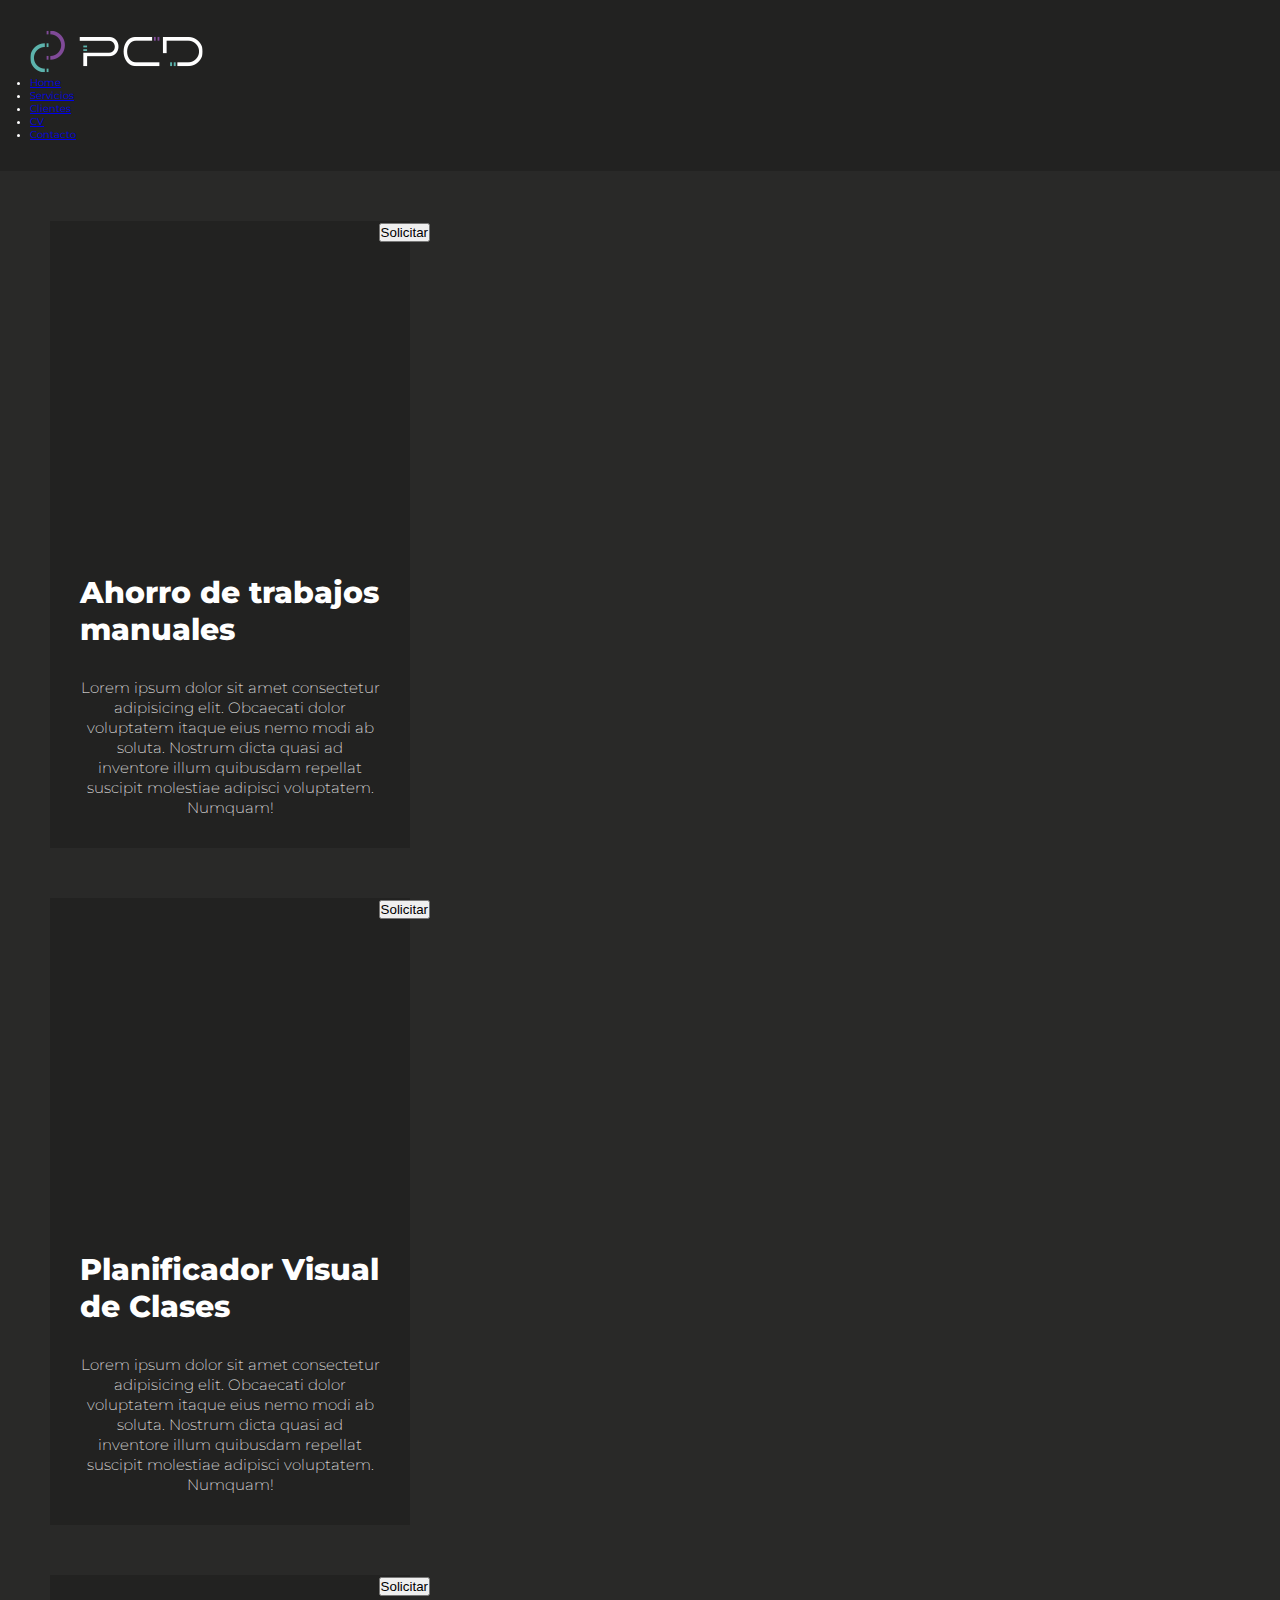
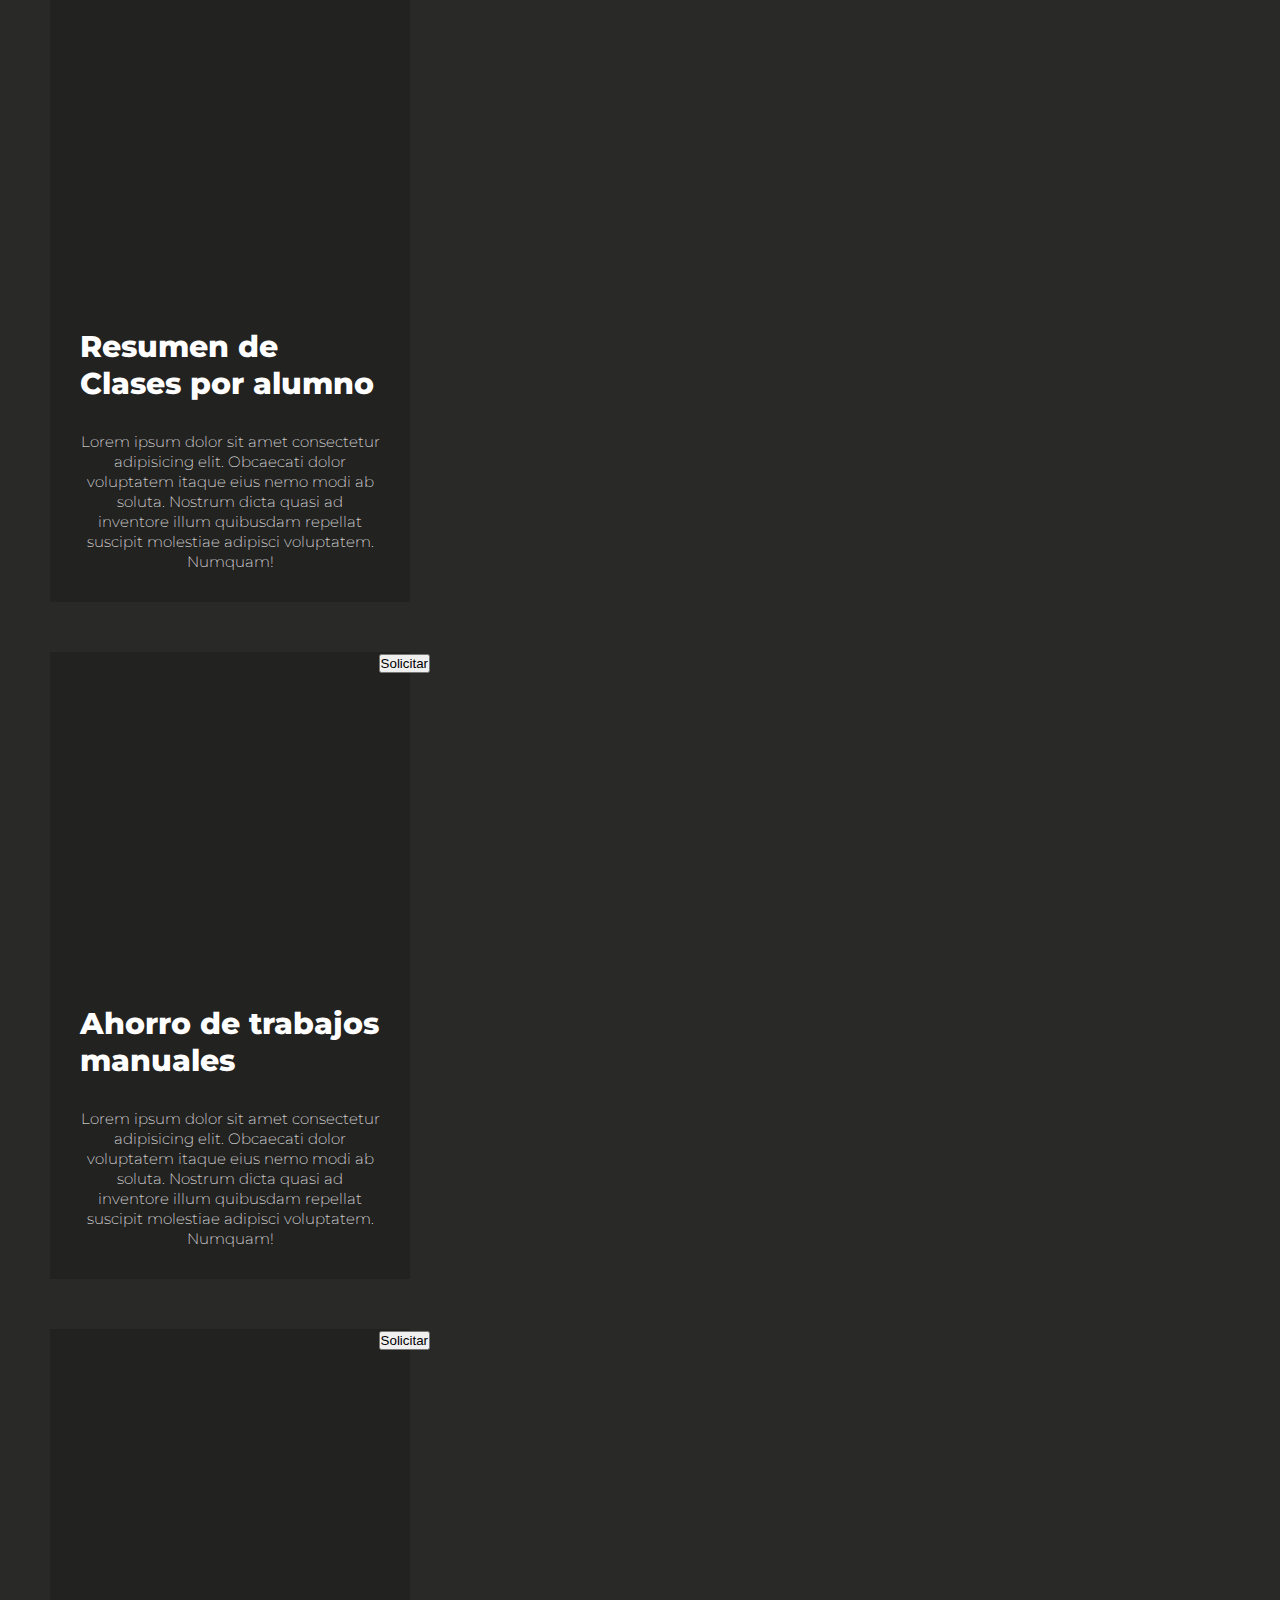
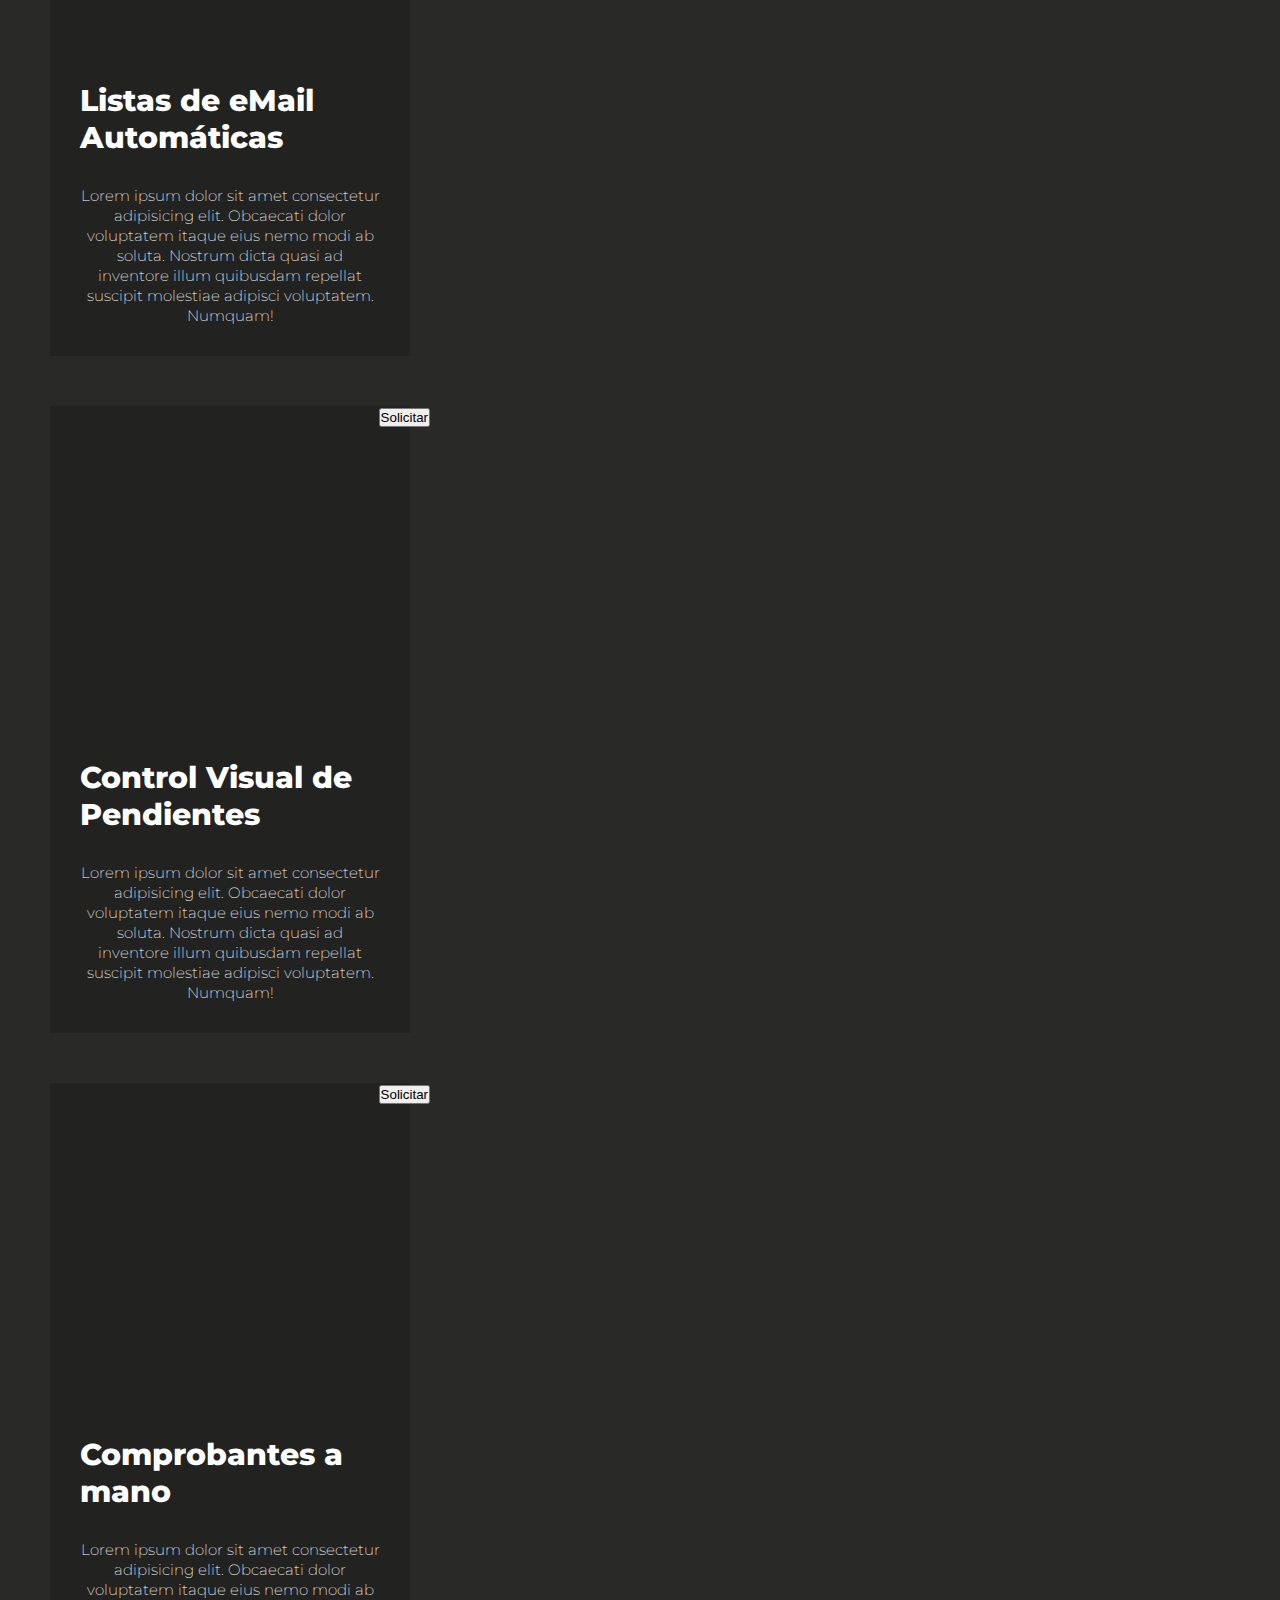
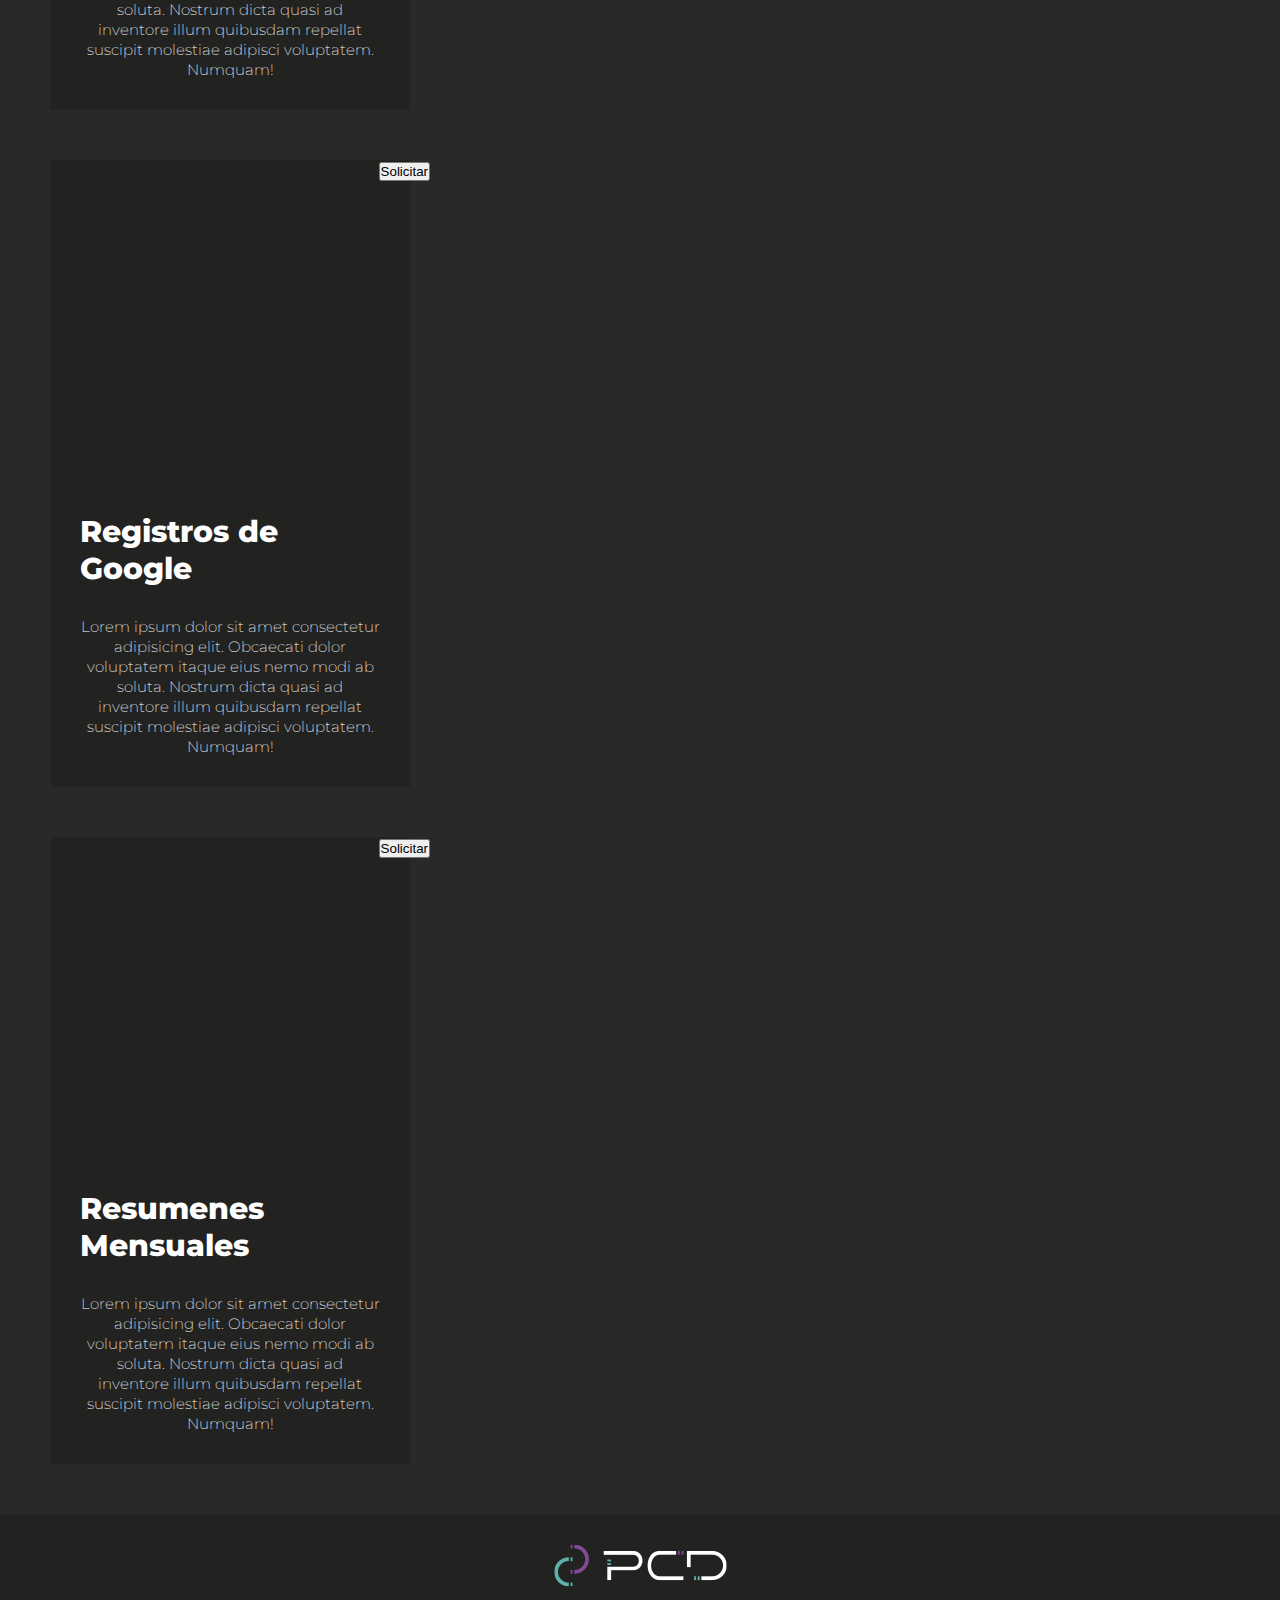
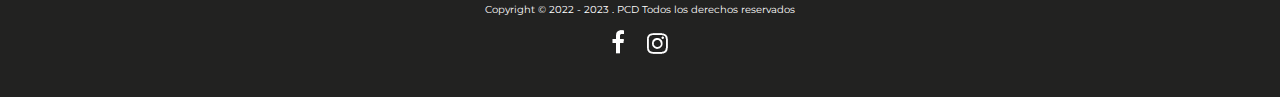
<file: pages/servicios.html>
<!DOCTYPE html>
<html lang="es">
<head>
    <meta charset="UTF-8">
    <meta http-equiv="X-UA-Compatible" content="IE=edge">
    <meta name="viewport" content="width=device-width, initial-scale=1.0">
    <link rel="preconnect" href="https://fonts.googleapis.com"><link rel="preconnect" href="https://fonts.gstatic.com" crossorigin><link href="https://fonts.googleapis.com/css2?family=Montserrat:ital,wght@0,100;0,200;0,300;0,400;0,500;0,600;0,700;0,800;0,900;1,100;1,200;1,300;1,400;1,500;1,600;1,700;1,800;1,900&family=Unbounded:wght@200;300;400;500;600;700;800;900&display=swap" rel="stylesheet">
    <title>PCD - Servicios</title>
    <link href="https://cdn.jsdelivr.net/npm/bootstrap@5.3.0-alpha1/dist/css/bootstrap.min.css" rel="stylesheet" integrity="sha384-GLhlTQ8iRABdZLl6O3oVMWSktQOp6b7In1Zl3/Jr59b6EGGoI1aFkw7cmDA6j6gD" crossorigin="anonymous">
    <link rel="stylesheet" href="../css/styles.css">
</head>
<body>
    <header>
        <a href="../index.html">
            <img src="../img/Menu/LogoChico_173x43.png" alt="LogoPCD">
        </a>
        <nav>
            <ul>
                <li><a href="../index.html">Home</a></li>
                <li><a href="servicios.html">Servicios</a></li>
                <li><a href="clientes.html">Clientes</a></li>
                <li><a href="cv.html">CV</a></li>
                <li><a href="contacto.html">Contacto</a></li>
            </ul>
        </nav>
    </header>

    <section id="productos">
        <div class="card">
            <img class="card__imagen" src="../img/Servicios/ejemploimagen.jpg" alt="">
            <h2 class="card__titulo">Ahorro de trabajos manuales</h2>
            <p class="card__descripcion">Lorem ipsum dolor sit amet consectetur adipisicing elit. Obcaecati dolor voluptatem itaque eius nemo modi ab soluta. Nostrum dicta quasi ad inventore illum quibusdam repellat suscipit molestiae adipisci voluptatem. Numquam!</p>
            <a class="boton"><button>Solicitar</button></a>
        </div>
    </section>
    <section id="productos">
        <div class="card">
            <img class="card__imagen" src="../img/Servicios/ejemploimagen.jpg" alt="">
            <h2 class="card__titulo">Planificador Visual de Clases</h2>
            <p class="card__descripcion">Lorem ipsum dolor sit amet consectetur adipisicing elit. Obcaecati dolor voluptatem itaque eius nemo modi ab soluta. Nostrum dicta quasi ad inventore illum quibusdam repellat suscipit molestiae adipisci voluptatem. Numquam!</p>
            <a class="boton"><button>Solicitar</button></a>
        </div>    
    </section>
    <section id="productos">
        <div class="card">
            <img class="card__imagen" src="../img/Servicios/ejemploimagen.jpg" alt="">
            <h2 class="card__titulo">Resumen de Clases por alumno</h2>
            <p class="card__descripcion">Lorem ipsum dolor sit amet consectetur adipisicing elit. Obcaecati dolor voluptatem itaque eius nemo modi ab soluta. Nostrum dicta quasi ad inventore illum quibusdam repellat suscipit molestiae adipisci voluptatem. Numquam!</p>
            <a class="boton"><button>Solicitar</button></a>
        </div>    
    </section>
    <section id="productos">
        <div class="card">
            <img class="card__imagen" src="../img/Servicios/ejemploimagen.jpg" alt="">
            <h2 class="card__titulo">Ahorro de trabajos manuales</h2>
            <p class="card__descripcion">Lorem ipsum dolor sit amet consectetur adipisicing elit. Obcaecati dolor voluptatem itaque eius nemo modi ab soluta. Nostrum dicta quasi ad inventore illum quibusdam repellat suscipit molestiae adipisci voluptatem. Numquam!</p>
            <a class="boton"><button>Solicitar</button></a>
        </div>    
    </section>
    <section id="productos">
        <div class="card">
            <img class="card__imagen" src="../img/Servicios/ejemploimagen.jpg" alt="">
            <h2 class="card__titulo">Listas de eMail Automáticas</h2>
            <p class="card__descripcion">Lorem ipsum dolor sit amet consectetur adipisicing elit. Obcaecati dolor voluptatem itaque eius nemo modi ab soluta. Nostrum dicta quasi ad inventore illum quibusdam repellat suscipit molestiae adipisci voluptatem. Numquam!</p>
            <a class="boton"><button>Solicitar</button></a>
        </div>    
    </section>
    <section id="productos">
        <div class="card">
            <img class="card__imagen" src="../img/Servicios/ejemploimagen.jpg" alt="">
            <h2 class="card__titulo">Control Visual de Pendientes</h2>
            <p class="card__descripcion">Lorem ipsum dolor sit amet consectetur adipisicing elit. Obcaecati dolor voluptatem itaque eius nemo modi ab soluta. Nostrum dicta quasi ad inventore illum quibusdam repellat suscipit molestiae adipisci voluptatem. Numquam!</p>
            <a class="boton"><button>Solicitar</button></a>
        </div>    
    </section>
    <section id="productos">
        <div class="card">
            <img class="card__imagen" src="../img/Servicios/ejemploimagen.jpg" alt="">
            <h2 class="card__titulo">Comprobantes a mano</h2>
            <p class="card__descripcion">Lorem ipsum dolor sit amet consectetur adipisicing elit. Obcaecati dolor voluptatem itaque eius nemo modi ab soluta. Nostrum dicta quasi ad inventore illum quibusdam repellat suscipit molestiae adipisci voluptatem. Numquam!</p>
            <a class="boton"><button>Solicitar</button></a>
        </div>    
    </section>
    <section id="productos">
        <div class="card">
            <img class="card__imagen" src="../img/Servicios/ejemploimagen.jpg" alt="">
            <h2 class="card__titulo">Registros de Google</h2>
            <p class="card__descripcion">Lorem ipsum dolor sit amet consectetur adipisicing elit. Obcaecati dolor voluptatem itaque eius nemo modi ab soluta. Nostrum dicta quasi ad inventore illum quibusdam repellat suscipit molestiae adipisci voluptatem. Numquam!</p>
            <a class="boton"><button>Solicitar</button></a>
        </divh3>    
    </section>
    <section id="productos">
        <div class="card">
            <img class="card__imagen" src="../img/Servicios/ejemploimagen.jpg" alt="">
            <h2 class="card__titulo">Resumenes Mensuales</h2>
            <p class="card__descripcion">Lorem ipsum dolor sit amet consectetur adipisicing elit. Obcaecati dolor voluptatem itaque eius nemo modi ab soluta. Nostrum dicta quasi ad inventore illum quibusdam repellat suscipit molestiae adipisci voluptatem. Numquam!</p>
            <a class="boton"><button>Solicitar</button></a>
        </div>    
    </section>

    <footer>
        <a href="index.html">
            <img src="../img/Menu/LogoChico_173x43.png" alt="logo-menu">
        </a>
        <p>Copyright © 2022 - 2023 . PCD  Todos los derechos reservados</p>
        <div>
            <a href="https://www.instagram.com/pcdconsultora/"><img src="../img/Footer/facebook.png" alt="facebook"></a>
            <a href=""><img src="../img/Footer/instagram.png" alt="instagram"></a>
        </div>
</footer>
</body>
</file>
<file: css/styles.css>
* {
    padding: 0;
    margin: 0;
}
html {
    font-size: 62.5%;
}

body {
    background-color: #292928;
    font-family: "montserrat";
    color: white;
}

header {
    padding: 3rem;
    background-color: #222221 ;
}

.logo__nav {
    width: 12rem;
}

.seccionprincipal {
    padding-top: 4rem;
}

.seccionprincipal__imagen {
    width: 40rem;
}
h1 {
    text-align: center;
    font-weight: 800;
    font-size: 3.8rem;
    line-height: 4rem;
}

p {
    padding-top: 1rem;
    text-align: center;
    font-size: 1rem;
    line-height: 2rem;
}
.logosprogramas {
    display: flex;
    flex-direction: column;
    align-content: center;
    margin: 3rem;
}

.logosprogramas__abajo {
display: flex;
flex-direction: row;
justify-content:center;
}
.logosprogramas__arriba {
    display: flex;
    flex-direction: row;
    justify-content: center;
    align-items: center;
}

.logosprogramas__arriba__vba {
    width: 5rem;
    margin: 2rem;
}
.logosprogramas__arriba__excel {
    width: 7rem;
    margin: 2rem;
}
.logosprogramas__arriba__python {
    width: 9rem;
    margin: 2rem;
}
.logosprogramas__abajo__googlesheets {
    width: 11rem;
    margin: 2rem;
}
.logosprogramas__abajo__powerbi {
    width: 9rem;
    margin: 2rem;
}

.card {
    margin: 5rem;
    padding: 3rem ;
    background-color: #222221;
    width: 30rem;
    position: relative;
}
.card__imagen {
    width: 40rem;
    max-width: 100%;
    visibility: hidden;
}
.card__titulo {
    margin-top: 2rem;
    font-weight: 800;
    font-size: 3rem;

}
.card__descripcion {
    margin-top: 2rem;
    font-weight: 200;
    font-size: 1.5rem;
    
}


.boton {
    position: absolute;
    top: 0.2rem;
    right: -2rem;
    
}

footer {
    padding: 3rem;
    margin-top: 3rem;
    background-color: #222221;
    display: flex;
    flex-direction: column;
    align-items: center;
    align-content: center;

}
.footer__logo {
    width: 12rem;
}
footer div a img {
    padding: 1rem;
}
</file>
